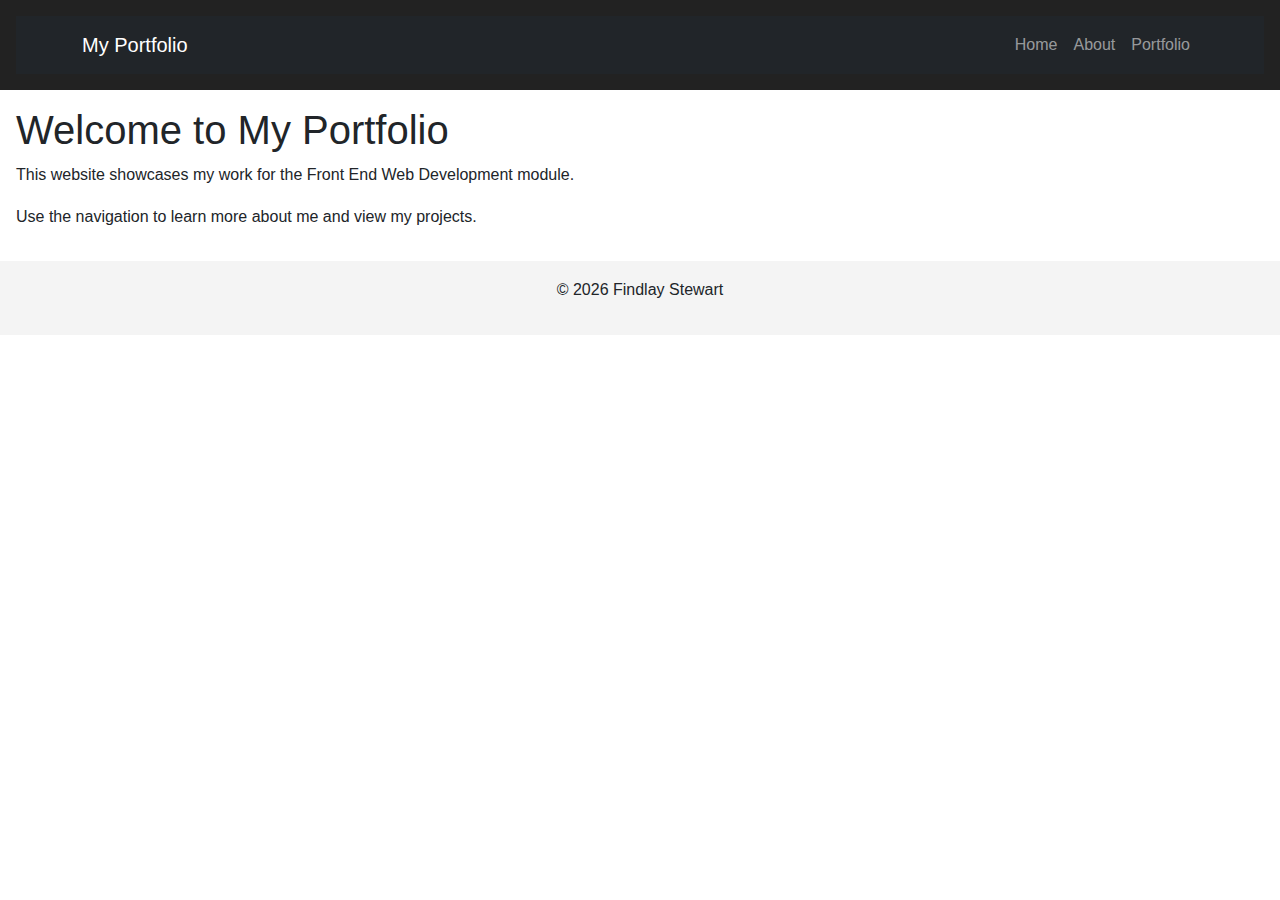
<file: index.html>
<!DOCTYPE html>
<html lang="en">
<head>
  <link
  href="https://cdn.jsdelivr.net/npm/bootstrap@5.3.3/dist/css/bootstrap.min.css"
  rel="stylesheet">
 
  <meta charset="UTF-8">
  <meta name="viewport" content="width=device-width, initial-scale=1.0">
  <title>Home | My Portfolio</title>
  <link rel="stylesheet" href="css/style.css">
</head>
<body>
  <header>
    <nav class="navbar navbar-expand-md navbar-dark bg-dark">
  <div class="container">
    <a class="navbar-brand" href="index.html">My Portfolio</a>
    <button class="navbar-toggler" type="button" data-bs-toggle="collapse" data-bs-target="#mainNav">
      <span class="navbar-toggler-icon"></span>
    </button>

    <div class="collapse navbar-collapse" id="mainNav">
      <ul class="navbar-nav ms-auto">
        <li class="nav-item"><a class="nav-link" href="index.html">Home</a></li>
        <li class="nav-item"><a class="nav-link" href="about.html">About</a></li>
        <li class="nav-item"><a class="nav-link" href="portfolio.html">Portfolio</a></li>
      </ul>
    </div>
  </div>
</nav>

  </header>

  <main>
    <section>
      <h1>Welcome to My Portfolio</h1>
      <p>This website showcases my work for the Front End Web Development module.</p>
      <p>Use the navigation to learn more about me and view my projects.</p>

    </section>
  </main>

  <footer>
    <p>© 2026 Findlay Stewart</p>
  </footer>
<script src="https://cdn.jsdelivr.net/npm/bootstrap@5.3.3/dist/js/bootstrap.bundle.min.js"></script>
</body>
</html>
</file>
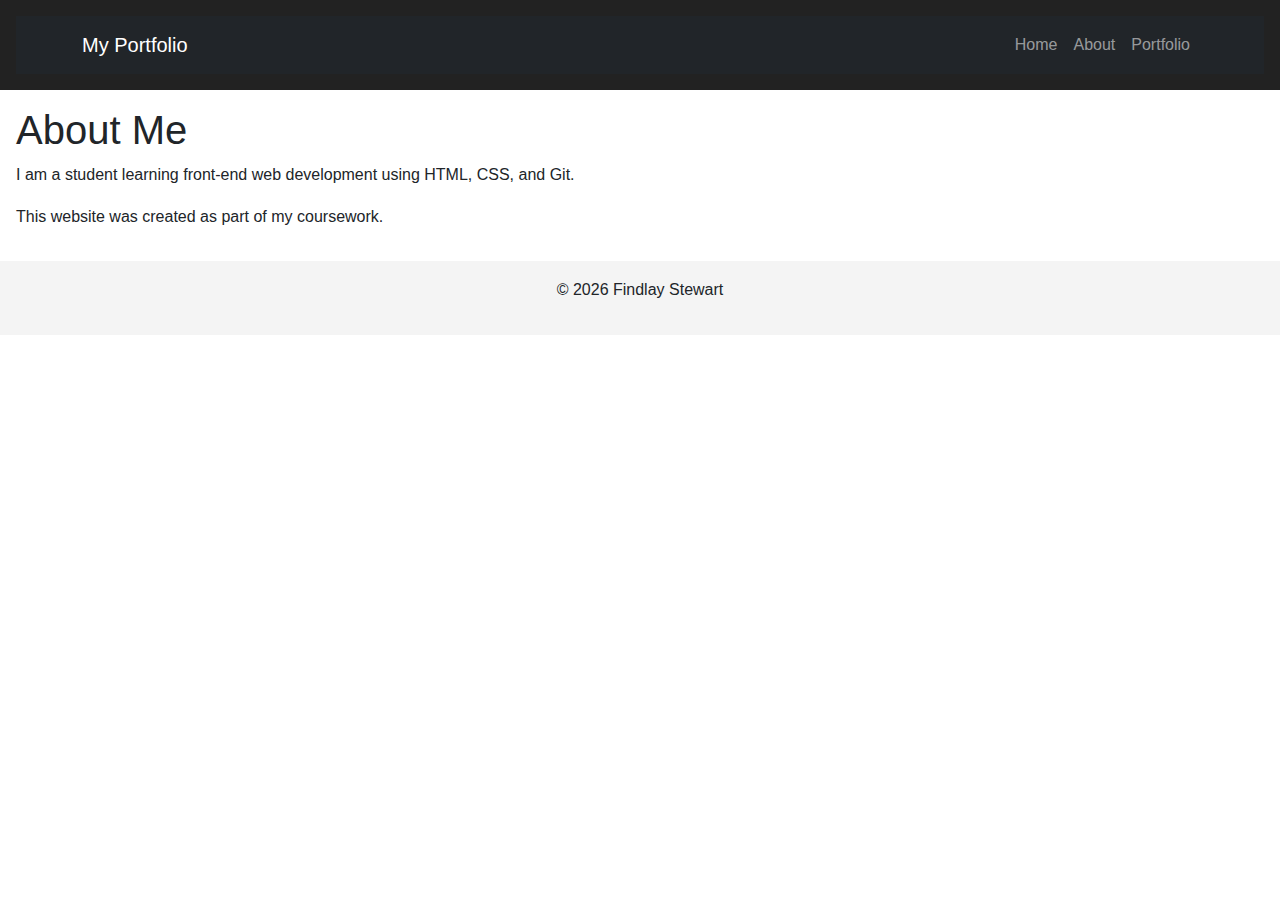
<file: about.html>
<!DOCTYPE html>
<html lang="en">
<head>
  <link
  href="https://cdn.jsdelivr.net/npm/bootstrap@5.3.3/dist/css/bootstrap.min.css"
  rel="stylesheet">
  <meta charset="UTF-8">
  <meta name="viewport" content="width=device-width, initial-scale=1.0">
  <title>About | My Portfolio</title>
  <link rel="stylesheet" href="css/style.css">
</head>
<body>
  <header>
<nav class="navbar navbar-expand-md navbar-dark bg-dark">
  <div class="container">
    <a class="navbar-brand" href="index.html">My Portfolio</a>
    <button class="navbar-toggler" type="button" data-bs-toggle="collapse" data-bs-target="#mainNav">
      <span class="navbar-toggler-icon"></span>
    </button>

    <div class="collapse navbar-collapse" id="mainNav">
      <ul class="navbar-nav ms-auto">
        <li class="nav-item"><a class="nav-link" href="index.html">Home</a></li>
        <li class="nav-item"><a class="nav-link" href="about.html">About</a></li>
        <li class="nav-item"><a class="nav-link" href="portfolio.html">Portfolio</a></li>
      </ul>
    </div>
  </div>
</nav>

  </header>

  <main>
    <section>
      <h1>About Me</h1>
      <p>I am a student learning front-end web development using HTML, CSS, and Git.</p>
      <p>This website was created as part of my coursework.</p>

    </section>
  </main>

  <footer>
    <p>© 2026 Findlay Stewart</p>
  </footer>
<script src="https://cdn.jsdelivr.net/npm/bootstrap@5.3.3/dist/js/bootstrap.bundle.min.js"></script>
</body>
</html>
</file>
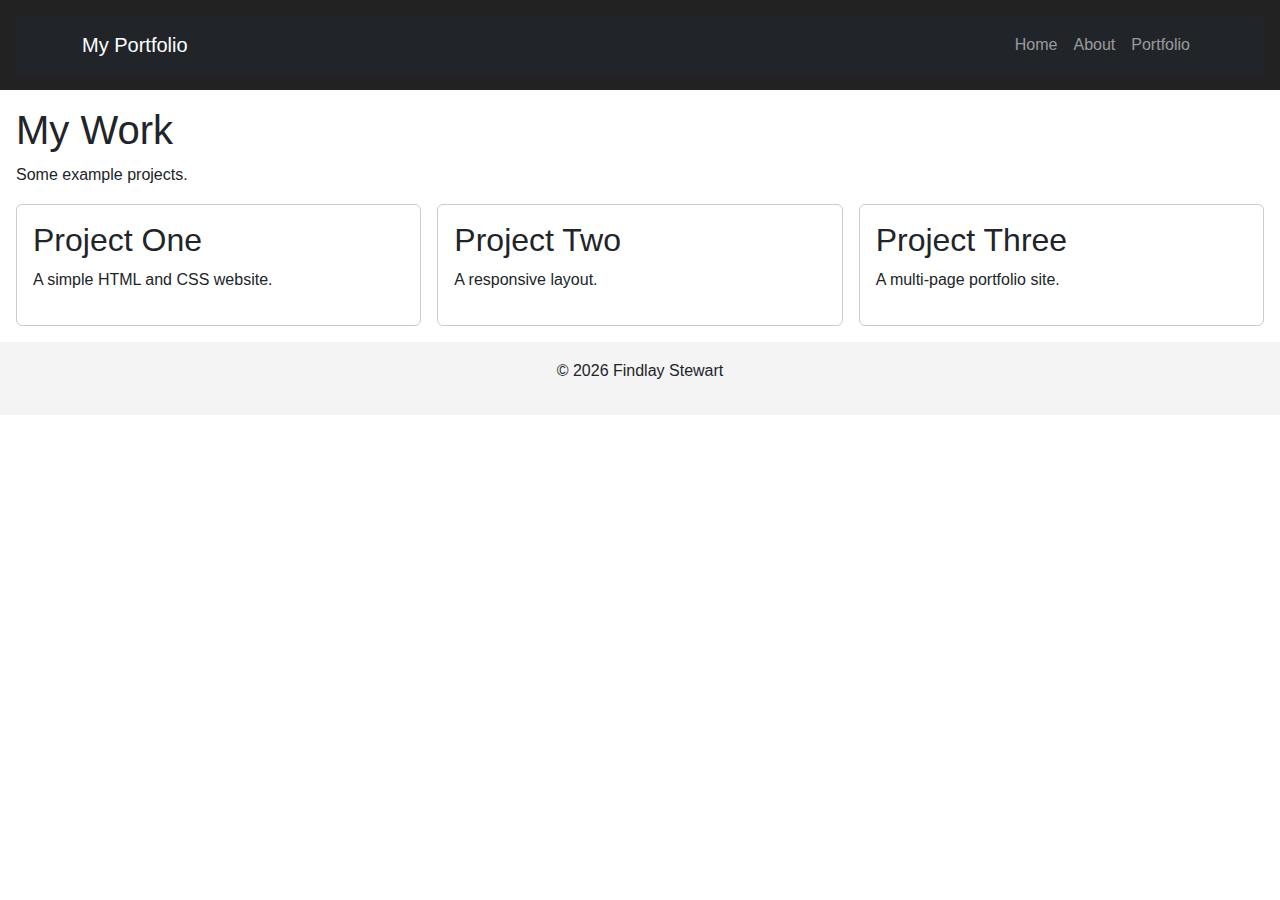
<file: portfolio.html>
<!DOCTYPE html>
<html lang="en">
<head>
  <link
  href="https://cdn.jsdelivr.net/npm/bootstrap@5.3.3/dist/css/bootstrap.min.css"
  rel="stylesheet">
  <meta charset="UTF-8">
  <meta name="viewport" content="width=device-width, initial-scale=1.0">
  <title>Portfolio | My Portfolio</title>
  <link rel="stylesheet" href="css/style.css">
</head>
<body>
  <header>
<nav class="navbar navbar-expand-md navbar-dark bg-dark">
  <div class="container">
    <a class="navbar-brand" href="index.html">My Portfolio</a>
    <button class="navbar-toggler" type="button" data-bs-toggle="collapse" data-bs-target="#mainNav">
      <span class="navbar-toggler-icon"></span>
    </button>

    <div class="collapse navbar-collapse" id="mainNav">
      <ul class="navbar-nav ms-auto">
        <li class="nav-item"><a class="nav-link" href="index.html">Home</a></li>
        <li class="nav-item"><a class="nav-link" href="about.html">About</a></li>
        <li class="nav-item"><a class="nav-link" href="portfolio.html">Portfolio</a></li>
      </ul>
    </div>
  </div>
</nav>

  </header>

  <main>
  <section>
    <h1>My Work</h1>
    <p>Some example projects.</p>
  </section>

  <section class="portfolio-grid">
    <article class="card">
      <h2>Project One</h2>
      <p>A simple HTML and CSS website.</p>
    </article>

    <article class="card">
      <h2>Project Two</h2>
      <p>A responsive layout.</p>
    </article>

    <article class="card">
      <h2>Project Three</h2>
      <p>A multi-page portfolio site.</p>
    </article>
  </section>
</main>


  <footer>
    <p>© 2026 Findlay Stewart</p>
  </footer>
<script src="https://cdn.jsdelivr.net/npm/bootstrap@5.3.3/dist/js/bootstrap.bundle.min.js"></script>
</body>
</html>
</file>
<file: css/style.css>
body {
  font-family: Arial, sans-serif;
  margin: 0;
  line-height: 1.6;
}

header {
  background: #222;
  padding: 1rem;
}

.nav {
  list-style: none;
  display: flex;
  gap: 1rem;
  padding: 0;
  margin: 0;
}

.nav a {
  color: white;
  text-decoration: none;
}

main {
  padding: 1rem;
}

footer {
  background: #f4f4f4;
  text-align: center;
  padding: 1rem;
}

.portfolio-grid {
  display: flex;
  flex-wrap: wrap;
  gap: 1rem;
}

.card {
  border: 1px solid #ccc;
  padding: 1rem;
  flex: 1 1 250px;
}
</file>
